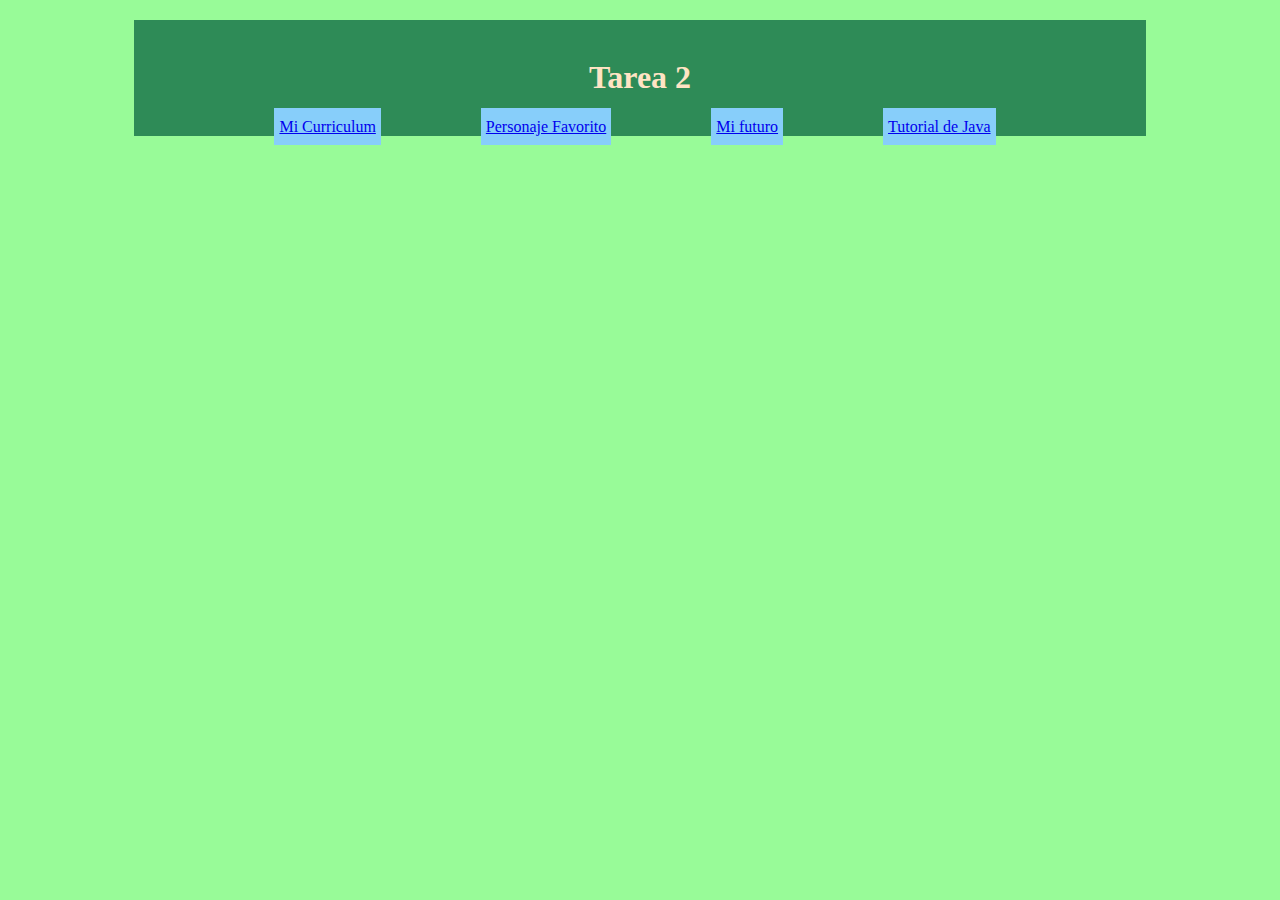
<file: Index.html>
<!DOCTYPE>

<html>
	<head>
		<link href="estilo3.css" rel="stylesheet" type="text/css">
		<title>Index</title>
	
	</head>
	<body>
		<header>
			<br/>
				<h1>Tarea 2</h1>
					<div>
					<ul>
					<li><a href = "Curriculum.html">Mi Curriculum</a></li>
					<li><a href = "PersonajeFavorito.html">Personaje Favorito</a></li>
					<li><a href = "Futuro.html">Mi futuro</a></li>
					<li><a href = "Tutorial.html">Tutorial de Java</a></li>
					</ul>
					</div>
			<br/>
		</header>
		
		
	
	
	</body>
</html>
</file>
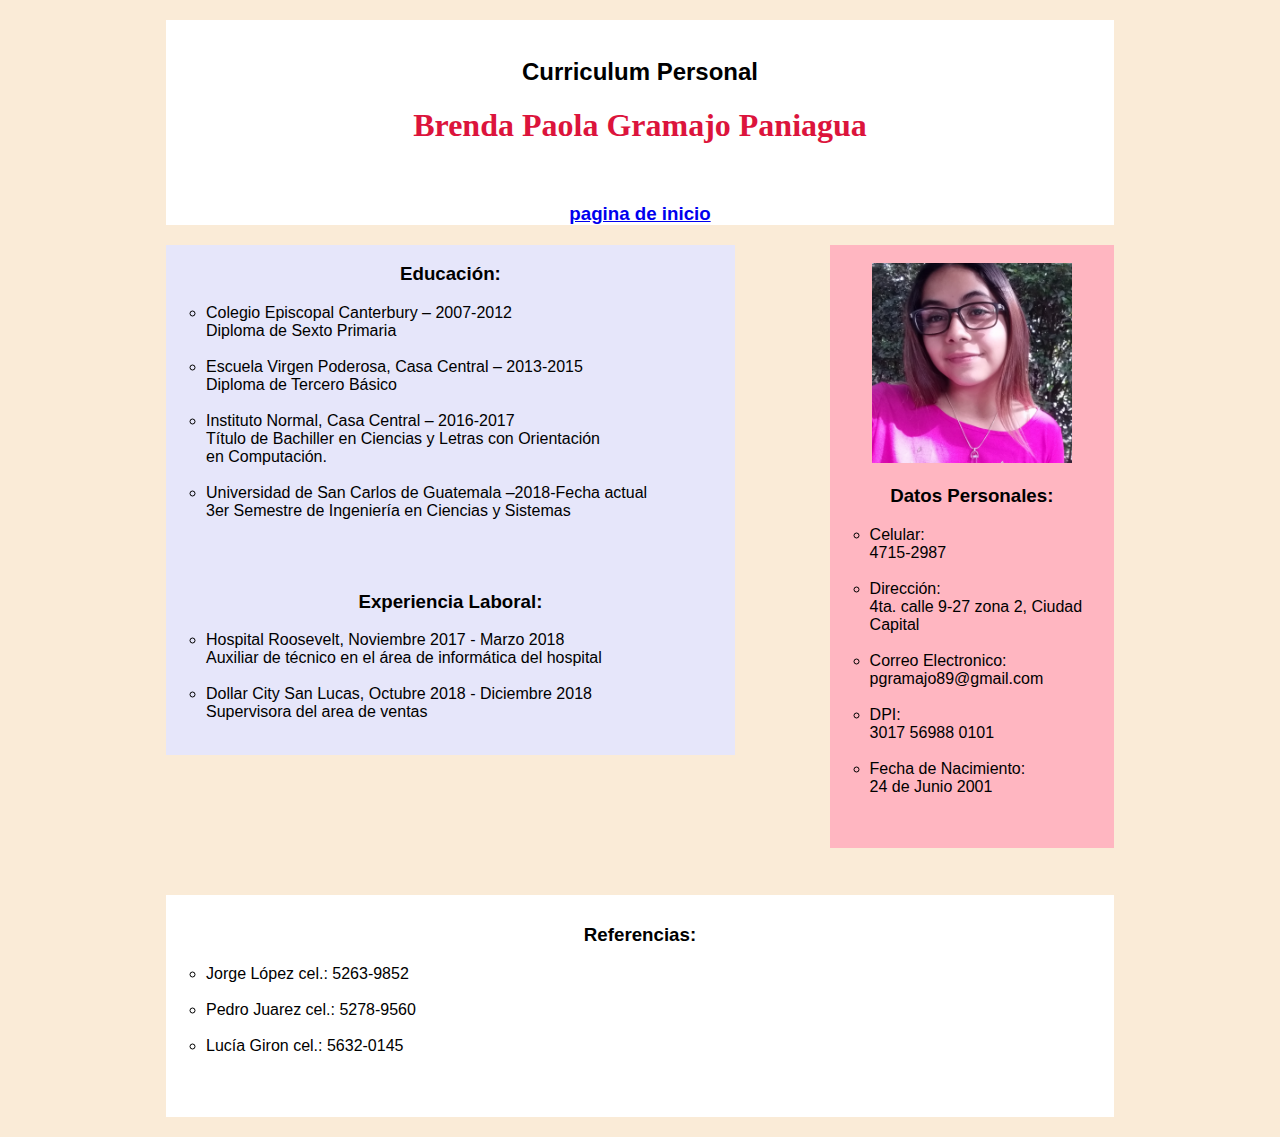
<file: Curriculum.html>
<!DOCTYPE html>
<html>
	<head>
		<link href="estilo.css" rel="stylesheet" type="text/css">
		<title>Curriculum</title>
	
	</head>
	<body>
		<header>
		<br/>
		<h2> Curriculum Personal </h2>
		<h1>Brenda Paola Gramajo Paniagua</h1>
		<br/>
		<h3><a href = "Index.html">pagina de inicio</a></h3>
		</header>
		
		<section class = "cuerpo">
		<section class = "principal">
		<h3>Educación: </h3>
		<ul>
			<li>Colegio Episcopal Canterbury – 2007-2012
			<br/>
			 Diploma de Sexto Primaria</li>
			 <br/>
			 <li>Escuela Virgen Poderosa, Casa Central – 2013-2015
			<br/>
			 Diploma de Tercero Básico</li>
			 <br/>
			 <li>Instituto Normal, Casa Central – 2016-2017
			<br/>
			 Título de Bachiller en Ciencias y Letras con Orientación
			 <br/>
			 en Computación.</li>
			 <br/>
			<li>Universidad de San Carlos de Guatemala –2018-Fecha actual
			<br/>
			 3er Semestre de Ingeniería en Ciencias y Sistemas</li>
			<br/>
		</ul>
		<br/>
		
		<h3>Experiencia Laboral:</h3>
		<ul>
		<li>Hospital Roosevelt, Noviembre 2017 - Marzo 2018
		<br/>
		Auxiliar de técnico en el área de informática del hospital</li>
		<br/>
		<li>Dollar City San Lucas, Octubre 2018 - Diciembre 2018
		<br/>
		Supervisora del area de ventas</li>
		</ul>
		<br/>
		</section>
		
		<aside>
		<br/>
		<div align = "center" >
		<img src = "Imagenes/FotoMiaPro.jpg" height = "200" title = "Foto" />
		</div>
		
		<h3>Datos Personales: </h3>
		<ul>
		<li> Celular: 
		<br/>4715-2987</li>
		<br/>
		<li> Dirección: 
		<br/>4ta. calle 9-27 zona 2, Ciudad Capital</li>
		<br/>
		<li> Correo Electronico: 
		<br/>pgramajo89@gmail.com </li>
		<br/>
		<li> DPI: 
		<br/>3017 56988 0101 </li>
		<br/>
		<li> Fecha de Nacimiento: 
		<br/>24 de Junio 2001 </li>
		<br/>
		</ul>
		<br/>
		</aside>
		</section>
		
		<footer>
		<h3> Referencias: </h3>
		<ul>
		<li> Jorge López         cel.: 5263-9852</li>
		<br/>
		<li> Pedro Juarez        cel.: 5278-9560</li>
		<br/>
		<li> Lucía Giron         cel.: 5632-0145</li>
		<br/>
		</ul>
		<br/>
		</footer>
		
	</body>
</html>
</file>
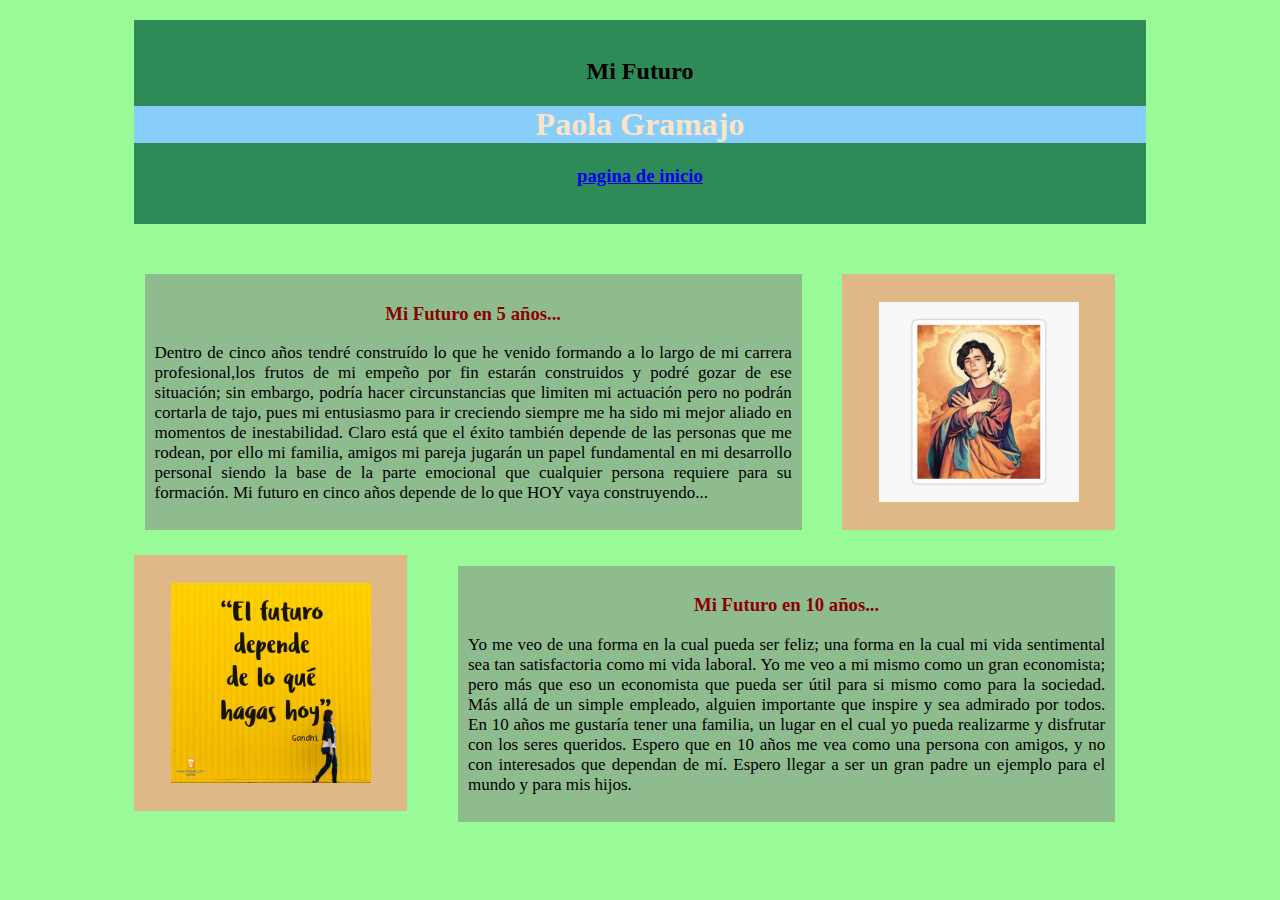
<file: Futuro.html>
<!DOCTYPE>
<html>
	<head>
		<link href="estilo3.css" rel="stylesheet" type="text/css">
		<title>Futuro</title>
	
	</head>
	<body>
		<header>
		<br/>
			<h2> Mi Futuro </h2>
				<div>
				<h1>Paola Gramajo</h1>
				</div>
				<h3><a href = "Index.html">pagina de inicio</a></h3>
		<br/>
		</header>
		
		<section class = "cuerpo">
		<section class = "parrafo1">
			<article>
				<h3>Mi Futuro en 5 años...</h3>
				<p>
				Dentro de cinco años tendré construído lo que he venido formando a lo largo de mi carrera profesional,los frutos de mi empeño
				por fin estarán construidos y podré gozar de ese situación; sin embargo, podría hacer circunstancias que limiten mi actuación
				pero no podrán cortarla de tajo, pues mi entusiasmo para ir creciendo siempre me ha sido mi mejor aliado en momentos de inestabilidad.
				Claro está que el éxito también depende de las personas que me rodean, por ello mi familia, amigos mi pareja jugarán un papel
				fundamental en mi desarrollo personal siendo la base de la parte emocional que cualquier persona requiere para su formación.
				Mi futuro en cinco años depende de lo que HOY vaya construyendo...
				</p>
			</article>
		</section>
		
		<section class = "imagen1">
			<article>
				<br/>
				<div align = "center" >
				<img src = "Imagenes/futuro1.jpg" height = "200" title = "Dios" />
				</div>
				<br/>
			</article>
		</section>
		
		<section class = "parrafo2">
			<article>
				<h3>Mi Futuro en 10 años...</h3>
				<p>
				Yo me veo de una forma en la cual pueda ser feliz; una
				forma en la cual mi vida sentimental sea tan satisfactoria como mi vida
				laboral. Yo me veo a mi mismo como un gran economista; pero más que
				eso un economista que pueda ser útil para si mismo como para la sociedad.
				Más allá de un simple empleado, alguien importante que inspire y sea
				admirado por todos.
				En 10 años me gustaría tener una familia, un lugar en el cual yo
				pueda realizarme y disfrutar con los seres queridos. Espero que en 10 años
				me vea como una persona con amigos, y no con interesados que dependan
				de mí. Espero llegar a ser un gran padre un ejemplo para el mundo y para
				mis hijos.
				</p>
			</article>
		</section>
		
		<section class = "imagen2">
			<article>
				<br/>
				<div align = "center" >
				<img src = "Imagenes/futuro2.jpg" height = "200" title = "Motivación" />
				</div>
				<br/>
			</article>
		</section>
		</section>
		
	</body>
</html>
</file>
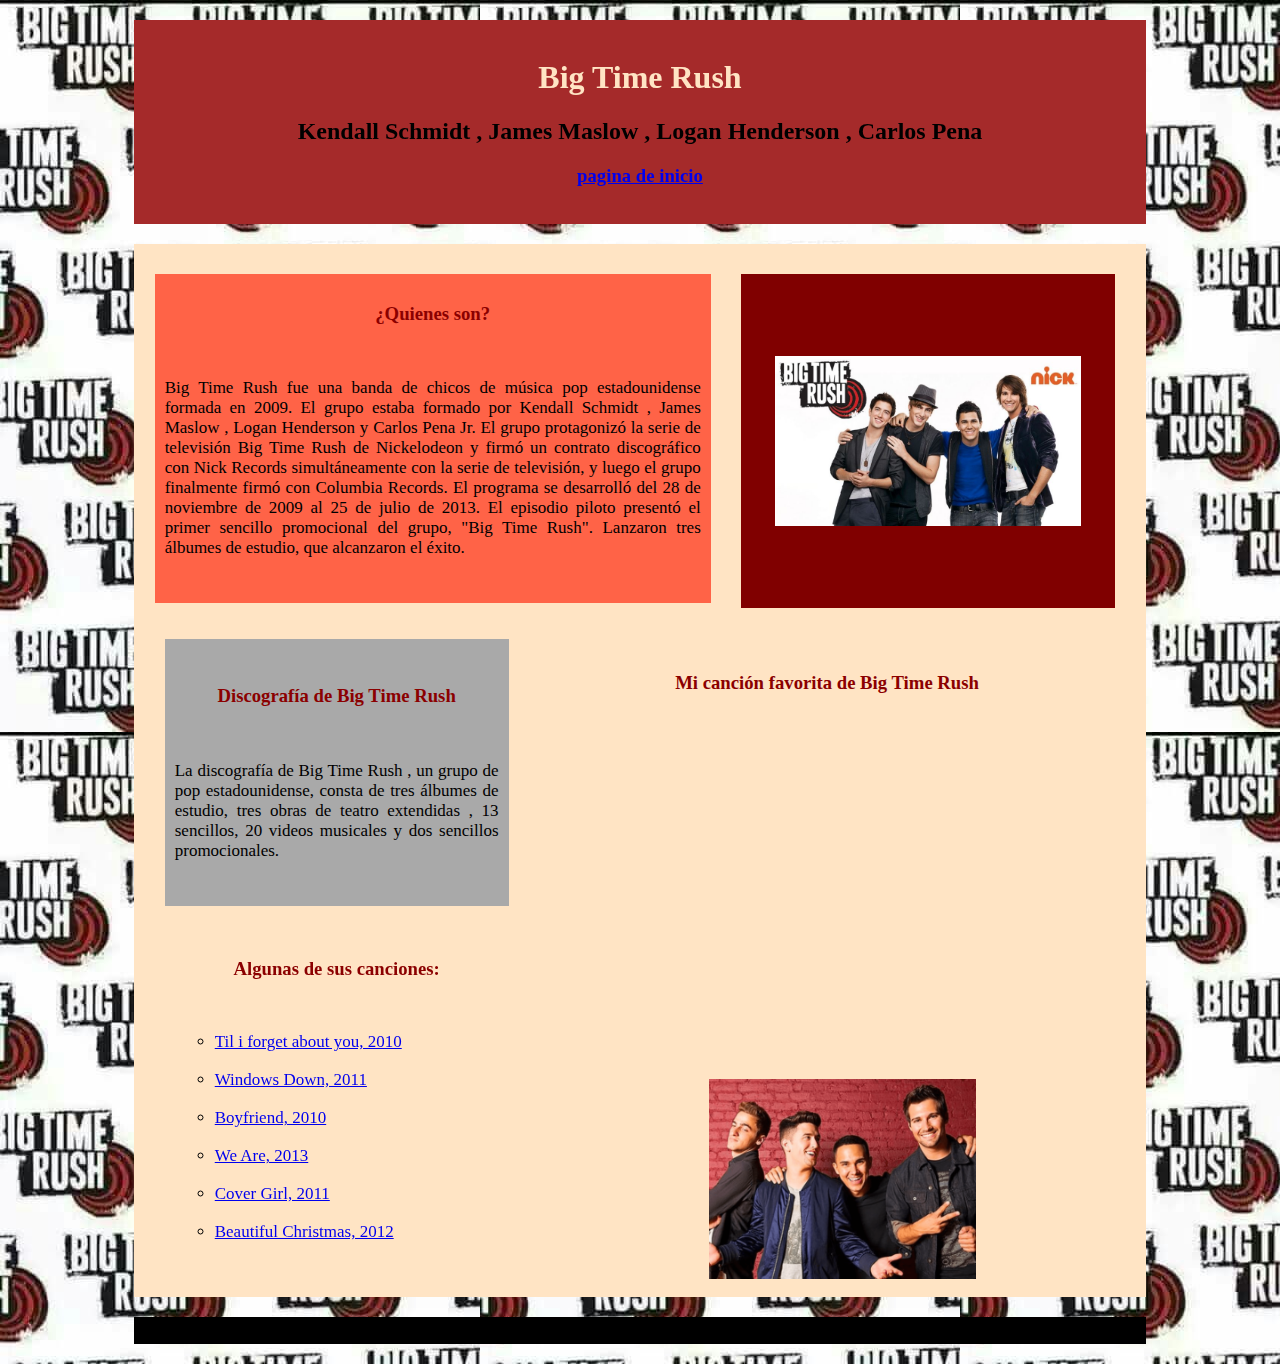
<file: PersonajeFavorito.html>
<!DOCTYPE>

<html>
	<head>
		<link href="estilo2.css.css" rel="stylesheet" type="text/css">
		<title>PersonajeFavorito</title>
	</head>
	
	<body>
	<header>
		<br/>
		<div>
		<h1>Big Time Rush</h1>
		</div>
		<div>
		<h2>Kendall Schmidt  ,  James Maslow  ,  Logan Henderson  ,  Carlos Pena </h2>
		</div>
		<h3><a href = "Index.html">pagina de inicio</a></h3>
		<br/>
	</header>	
	
	<section class = "cuerpo">
		<section class = "principal">
			<article>
				<h3>¿Quienes son?</h3>
				<br/>
				<p>
				Big Time Rush fue una banda de chicos de música pop estadounidense formada en 2009. El grupo estaba formado por Kendall Schmidt ,
				James Maslow , Logan Henderson y Carlos Pena Jr. El grupo protagonizó la serie de televisión Big Time Rush de Nickelodeon y firmó
				un contrato discográfico con Nick Records simultáneamente con la serie de televisión, y luego el grupo finalmente firmó con Columbia
				Records. El programa se desarrolló del 28 de noviembre de 2009 al 25 de julio de 2013. El episodio piloto presentó el primer
				sencillo promocional del grupo, "Big Time Rush". Lanzaron tres álbumes de estudio, que alcanzaron el éxito. 
				</p>
				<br/>
			</article>
		</section>
		
		<section class = "imagen1">
			<article>
				<br/><br/><br/><br/>
				<div align = "center" >
				<img src = "Imagenes/BigTimeRush1.jpg" height = "170" title = "Big Time Rush" />
				</div>
				<br/><br/><br/><br/>
			</article>
		</section>
		
	
		<section class = "discografia">
			<article>
				<br/>
				<h3>Discografía de Big Time Rush</h3>
				<br/>
				<p>
				La discografía de Big Time Rush , un grupo de pop estadounidense, consta de tres álbumes de estudio,
				tres obras de teatro extendidas , 13 sencillos, 20 videos musicales y dos sencillos promocionales.
				</p>
				<br/>
			</article>
		</section>
		
		<section class = "video">
			<article>
				<h3> Mi canción favorita de Big Time Rush</h3>
				<br/>
				<iframe width="560" height="315" src="https://www.youtube.com/embed/2EDCpDXMowc?start=13" frameborder="0" 
				allow="accelerometer; autoplay; encrypted-media; gyroscope; picture-in-picture" allowfullscreen></iframe>
				<br/><br/>
			</article>
		</section>
		
		<section class = "canciones">
			<article>
			<br/>
				<h3>Algunas de sus canciones:</h3>
				<br/>
					<ul>
						<li><a href = "https://youtu.be/86484QLtudg">Til i forget about you, 2010</a></li> 
						<br/>
						<li><a href = "https://youtu.be/Z_Al0GXbCm8">Windows Down, 2011</a></li>
						<br/>
						<li><a href = "https://youtu.be/jUOdO5dqPeU">Boyfriend, 2010</a></li>
						<br/>
						<li><a href = "https://youtu.be/IL5mHJYcE5I">We Are, 2013</a></li>
						<br/>
						<li><a href = "https://youtu.be/oKma5VMavZk">Cover Girl, 2011</a></li>
						<br/>
						<li><a href = "https://youtu.be/9FDmHjxCq_M">Beautiful Christmas, 2012</a></li>
						<br/>
					</ul>
				<br/>
			</article>
		</section>
		
		<section class = "imagen2">
			<article>
					<br/>
					<div align = "center" >
					<img src = "Imagenes/BigTimeRush2.png" height = "200" title = "Big Time Rush 2" />
					</div>
					<br/>
				</article>
			</section>
		</section>
			
		<footer>	
		<h2>♥LA MEJOR BOYBAND DE LA HISTORIA♥</h2>
		</footer>
		
	</body>
</html>
</file>
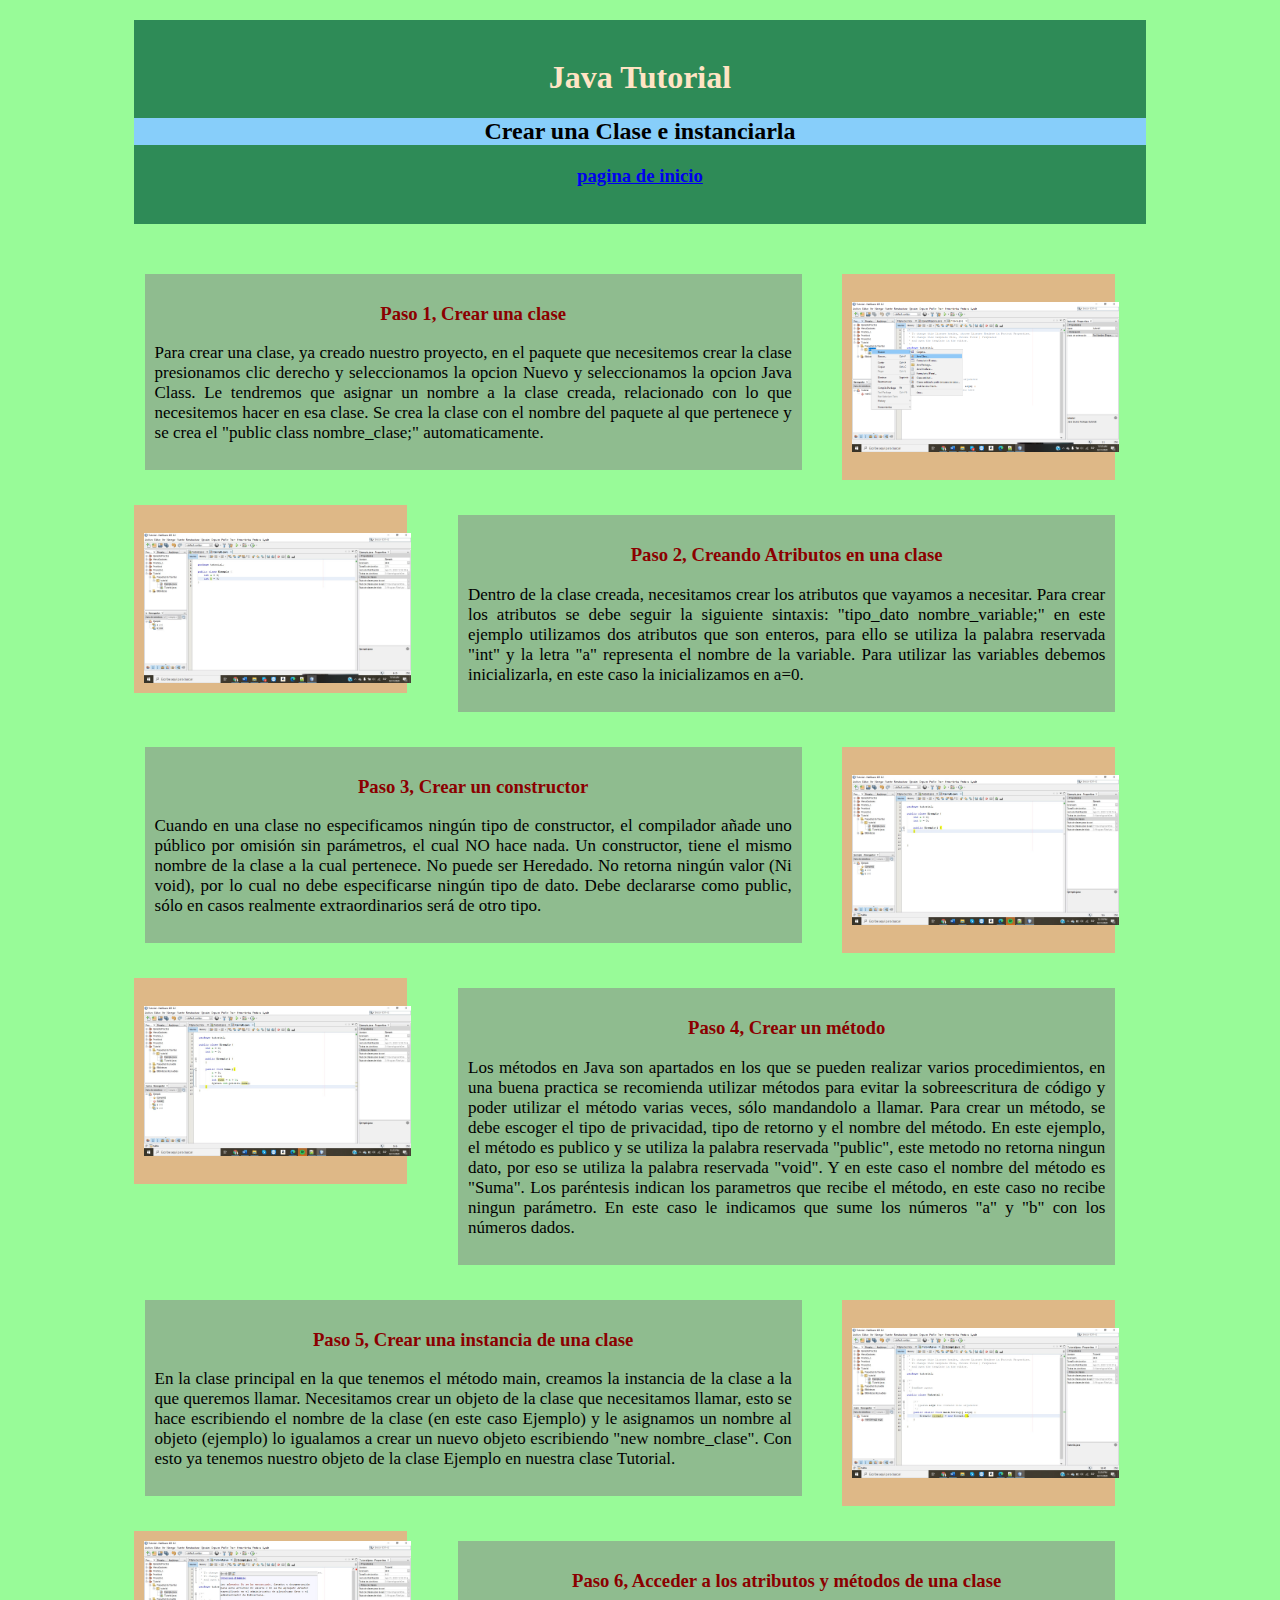
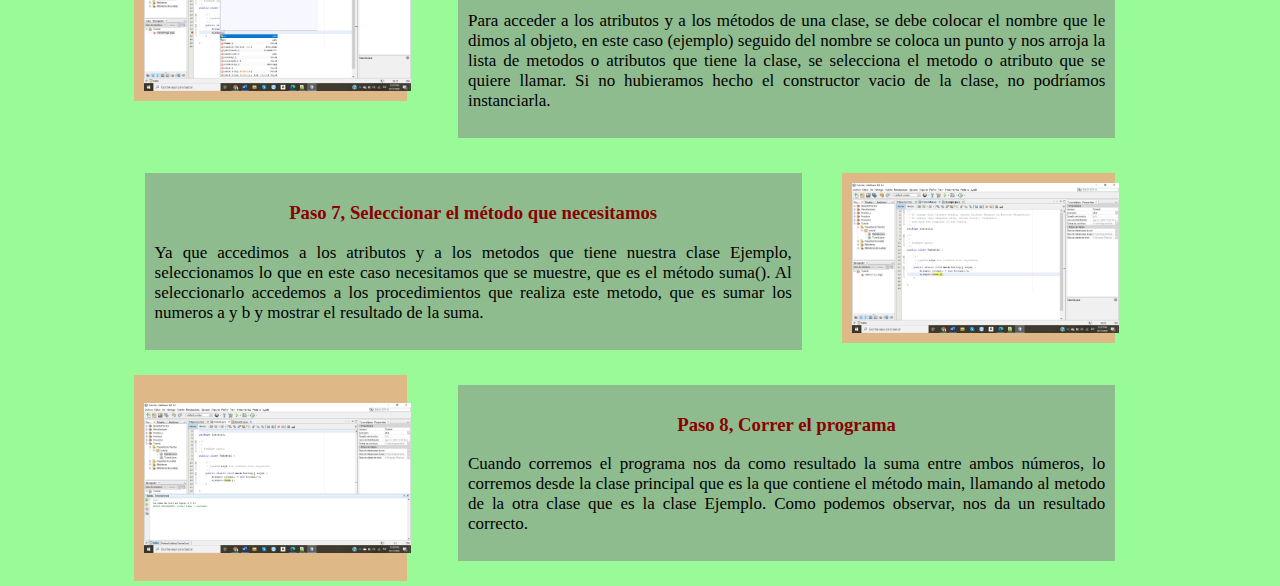
<file: Tutorial.html>
<!DOCTYPE>

<html>
	<head>
		<link href="estilo3.css" rel="stylesheet" type="text/css">
		<title>Tutorial</title>
	
	</head>
	<body>
		<header>
		<br/>
			<h1>Java Tutorial</h1>
				<div>
				<h2>Crear una Clase e instanciarla</h2>
				</div>
				<h3><a href = "Index.html">pagina de inicio</a></h3>
		<br/>
		</header>
		
		<section class = "cuerpo">
		<section class = "parrafo1">
			<article>
				<h3>Paso 1, Crear una clase</h3>
				<p>
				Para crear una clase, ya creado nuestro proyecto, en el paquete que necesitemos crear la clase presionamos clic
				derecho y seleccionamos la opcion Nuevo y seleccionamos la opcion Java Class. Le tendremos que asignar un nombre
				a la clase creada, relacionado con lo que necesitemos hacer en esa clase. Se crea la clase con el nombre del paquete
				al que pertenece y se crea el "public class nombre_clase;" automaticamente.
				</p>
			</article>
		</section>
		
		<section class = "imagen1">
			<article>
				<br/>
				<div align = "center" >
				<img src = "Imagenes/tutorial1.png" height = "150" title = "Imagen 1" />
				</div>
				<br/>
			</article>
		</section>
		
		<section class = "parrafo2">
			<article>
				<h3>Paso 2, Creando Atributos en una clase</h3>
				<p>
				Dentro de la clase creada, necesitamos crear los atributos que vayamos a necesitar. Para crear los atributos 
				se debe seguir la siguiente sintaxis: "tipo_dato  nombre_variable;" en este ejemplo utilizamos dos atributos que
				son enteros, para ello se utiliza la palabra reservada "int" y la letra "a" representa el nombre de la variable.
				Para utilizar las variables debemos inicializarla, en este caso la inicializamos en a=0.
				<br/>
				</p>
			</article>
		</section>
		
		<section class = "imagen2">
			<article>
				<br/>
				<div align = "center" >
				<img src = "Imagenes/tutorial2.jpg" height = "150" title = "Imagen 2" />
				</div>
			</article>
		</section>
		
		<section class = "parrafo1">
			<article>
				<h3>Paso 3, Crear un constructor</h3>
				<p>
				Cuando en una clase no especificamos ningún tipo de constructor, el compilador añade uno público por omisión sin parámetros,
				el cual NO hace nada. Un constructor, tiene el mismo nombre de la clase a la cual pertenece. No puede ser Heredado. No 
				retorna ningún valor (Ni void), por lo cual no debe especificarse ningún tipo de dato. Debe declararse como public, sólo
				en casos realmente extraordinarios será de otro tipo.
				</p>
			</article>
		</section>
		
		<section class = "imagen1">
			<article>
				<br/>
				<div align = "center" >
				<img src = "Imagenes/tutorial3.jpg" height = "150" title = "Imagen 3" />
				</div>
				<br/>
			</article>
		</section>
		
		<section class = "parrafo2">
			<article>
				<h3>Paso 4, Crear un método</h3>
				<p>
				Los métodos en Java son apartados en los que se pueden realizar varios procedimientos, en una buena practica se recomienda
				utilizar métodos para evitar la sobreescritura de código y poder utilizar el método varias veces, sólo mandandolo a llamar.
				Para crear un método, se debe escoger el tipo de privacidad, tipo de retorno y el nombre del método. En este ejemplo, el 
				método es publico y se utiliza la palabra reservada "public", este metodo no retorna ningun dato, por eso se utiliza la palabra
				reservada "void". Y en este caso el nombre del método es "Suma". Los paréntesis indican los parametros que recibe el método, en 
				este caso no recibe ningun parámetro. En este caso le indicamos que sume los números "a" y "b" con los números dados.
				</p>
			</article>
		</section>
		
		<section class = "imagen2">
			<article>
				<br/>
				<div align = "center" >
				<img src = "Imagenes/tutorial4.jpg" height = "150" title = "Imagen 4" />
				</div>
				<br/>
			</article>
		</section>
		
		<section class = "parrafo1">
			<article>
				<h3>Paso 5, Crear una instancia de una clase</h3>
				<p>
				En la clase principal en la que tenemos el método main, creamos la instancia de la clase a la que queremos llamar.
				Necesitamos crear un objeto de la clase que necesitamos llamar, esto se hace escribiendo el nombre de la clase (en este caso
				Ejemplo) y le asignamos un nombre al objeto (ejemplo) lo igualamos a crear un nuevo objeto escribiendo "new nombre_clase".
				Con esto ya tenemos nuestro objeto de la clase Ejemplo en nuestra clase Tutorial.
				</p>
			</article>
		</section>
		
		<section class = "imagen1">
			<article>
				<br/>
				<div align = "center" >
				<img src = "Imagenes/tutorial5.jpg" height = "150" title = "Imagen 5" />
				</div>
				<br/>
			</article>
		</section>
		
		<section class = "parrafo2">
			<article>
				<h3>Paso 6, Acceder a los atributos y métodos de una clase</h3>
				<p>
				Para acceder a los atributos y a los métodos de una clase, se debe colocar el nombre que le dimos al objeto,
				en este caso (ejemplo) seguido del nombre se coloca un punto y nos arroja la lista de metodos o atributos que 
				tiene la clase, se selecciona el metodo o atributo que se quiere llamar. Si no hubieramos hecho el constructor
				vacio de la clase, no podríamos instanciarla.
				</p>
			</article>
		</section>
		
		<section class = "imagen2">
			<article>
				<div align = "center" >
				<img src = "Imagenes/tutorial6.jpg" height = "150" title = "Imagen 6" />
				</div>
			</article>
		</section>
		
		<section class = "parrafo1">
			<article>
				<h3>Paso 7, Seleccionar el método que necesitamos</h3>
				<p>
				Ya que accedimos a los atributos y a los metodos que tiene nuestra clase Ejemplo, seleccionamos lo que en este
				caso necesitamos que se muestre, que es el método suma(). Al seleccionarlo accedemos a los procedimientos que 
				realiza este metodo, que es sumar los numeros a y b y mostrar el resultado de la suma.
				</p>
			</article>
		</section>
		
		<section class = "imagen1">
			<article>
				<div align = "center" >
				<img src = "Imagenes/tutorial7.jpg" height = "150" title = "Imagen 7" />
				</div>
			</article>
		</section>
		
		<section class = "parrafo2">
			<article>
				<h3>Paso 8, Correr el programa</h3>
				<p>
				Cuando corremos el programa nos da como resultado la suma entre ambos números, lo corremos desde la clase 
				principal que es la que contiene el método main, llamando al metodo de la otra clase que es la clase Ejemplo.
				Como podemos observar, nos da un resultado correcto.
				</p>
			</article>
		</section>
		
		<section class = "imagen2">
			<article>
				<br/>
				<div align = "center" >
				<img src = "Imagenes/tutorial8.jpg" height = "150" title = "Imagen 8" />
				</div>
				<br/>
			</article>
		</section>
		
		</section>
		
	</body>
	
</html>
</file>
<file: estilo3.css>
*{margin = 0 ; padding = 0;}

body {
  background-color: PaleGreen;
}

header{
	margin: 20px auto;
	background-color: SeaGreen;
	width: 80%;
}

header div {
	background-color: LightSkyBlue;
}

header div ul {
	background-color: LightSkyBlue;
	list-style: none;
}

header div ul li {
	background-color: LightSkyBlue;
	float: left;
	margin-left: 100px;
}

header div ul li a {
	background-color: LightSkyBlue;
	padding: 10px 5px;
}

.cuerpo {
	margin: 20px auto;
	background-color: CadetBlue;
	width: 80%;
}

.cuerpo .parrafo1 {
	background-color: none;
	width: 65%;
	float: left;
	margin-right: 3%;
	margin-left: 1%;
	margin-top: 3%;
}

.cuerpo .parrafo1 article {
	background-color: DarkSeaGreen;
	padding: 10px;
	margin-bottom: 5px;
}

.cuerpo .imagen1 {
	background-color: none;
	width: 27%;
	float: right;
	margin-right: 3%;
	margin-top: 3%;
}

.cuerpo .imagen1 article {
	background-color: BurlyWood;
	padding: 10px;
	margin-bottom: 5px;
}

.cuerpo .parrafo2 {
	background-color: none;
	width: 65%;
	float: right;
	margin-top: 3%;
	margin-right: 3%;
	margin-left: 3%
}

.cuerpo .parrafo2 article {
	background-color: DarkSeaGreen;
	padding: 10px;
	margin-bottom: 5px;
}

.cuerpo .imagen2 {
	background-color: none;
	width: 27%;
	float: left;
	margin-right: 2%;
	margin-top: 2%;
}

.cuerpo .imagen2 article {
	background-color: BurlyWood;
	padding: 10px;
	margin-bottom: 5px;
}


h1 {
  color: Bisque;
  text-align: center;
}

h2 {
  	color: black;
  	text-align: center;
}

h3 {
  	color: DarkRed;
  	text-align: center;
}

p {
  	font-size: 17px;
	text-align:justify;
}
</file>
<file: estilo.css>
*{margin = 0 ; padding = 0;}
body {
  background-color: AntiqueWhite;
}

header , .cuerpo , footer {
	margin: 20px auto;
	background-color: white;
	width: 75%;
}

.cuerpo .principal {
	background-color: lavender;
	width: 60%;
	float: left;
	margin-right: 5%;
}

ul{
	list-style-type: circle;
}

ul li{
	font-family: arial;
}

aside {
	background-color: LightPink;
	width: 30%;
	float: left;
	margin-left: 5%;
	margin-bottom: 5%;
}

footer {
	padding: 10px 0px;
	clear: both;
	margin-top: 5%;
}

h1 {
  color: Crimson;
  text-align: center;
}

h2 {
  	color: black;
  	text-align: center;
	font-family: arial;
}

h3 {
  	color: black;
  	text-align: center;
	font-family: arial;
}
</file>
<file: estilo2.css.css>
*{margin = 0 ; padding = 0;}

body {
  background-image: url("Imagenes/Fondo.jpg");
}

header{
	margin: 20px auto;
	background-color: Brown;
	width: 80%;
}

footer{
	margin: 20px auto;
	background-color: Black;
	width: 80%;
}

.cuerpo {
	margin: 20px auto;
	background-color: Bisque;
	width: 80%;
}

.cuerpo .principal {
	background-color: none;
	width: 55%;
	float: left;
	margin-right: 3%;
	margin-left: 2%;
	margin-top: 3%;
}

.cuerpo .principal article {
	background-color: Tomato;
	padding: 10px;
	margin-bottom: 5px;
}

.cuerpo .imagen1 {
	background-color: none;
	width: 37%;
	float: right;
	margin-right: 3%;
	margin-top: 3%;
}

.cuerpo .imagen1 article {
	background-color: Maroon;
	padding: 10px;
	margin-bottom: 5px;
}

.cuerpo .discografia {
	background-color: none;
	width: 34%;
	float: left;
	margin-top: 3%;
	margin-right: 3%;
	margin-left: 3%
}

.cuerpo .discografia article {
	background-color: DarkGrey;
	padding: 10px;
	margin-bottom: 5px;
}

.cuerpo .video {
	background-color: none;
	width: 57%;
	float: right;
	margin-right: 3%;
	margin-top: 3%;
}

.cuerpo .video article {
	background-color: DarkSeanGreen;
	padding: 10px;
	margin-bottom: 5px;
}

.cuerpo .canciones {
	background-color: none;
	width: 34%;
	float: left;
	margin-right: 3%;
	margin-left: 3%
}

.cuerpo .canciones article {
	background-color: DarkSeanGreen;
	padding: 10px;
	margin-bottom: 5px;
}

ul{
	list-style-type: circle;
}

ul li{
	font-size: 17px;
}

h1 {
  color: Bisque;
  text-align: center;
}

h2 {
  	color: black;
  	text-align: center;
}

h3 {
  	color: DarkRed;
  	text-align: center;
}

p {
  	font-size: 17px;
	text-align:justify;
}
</file>
